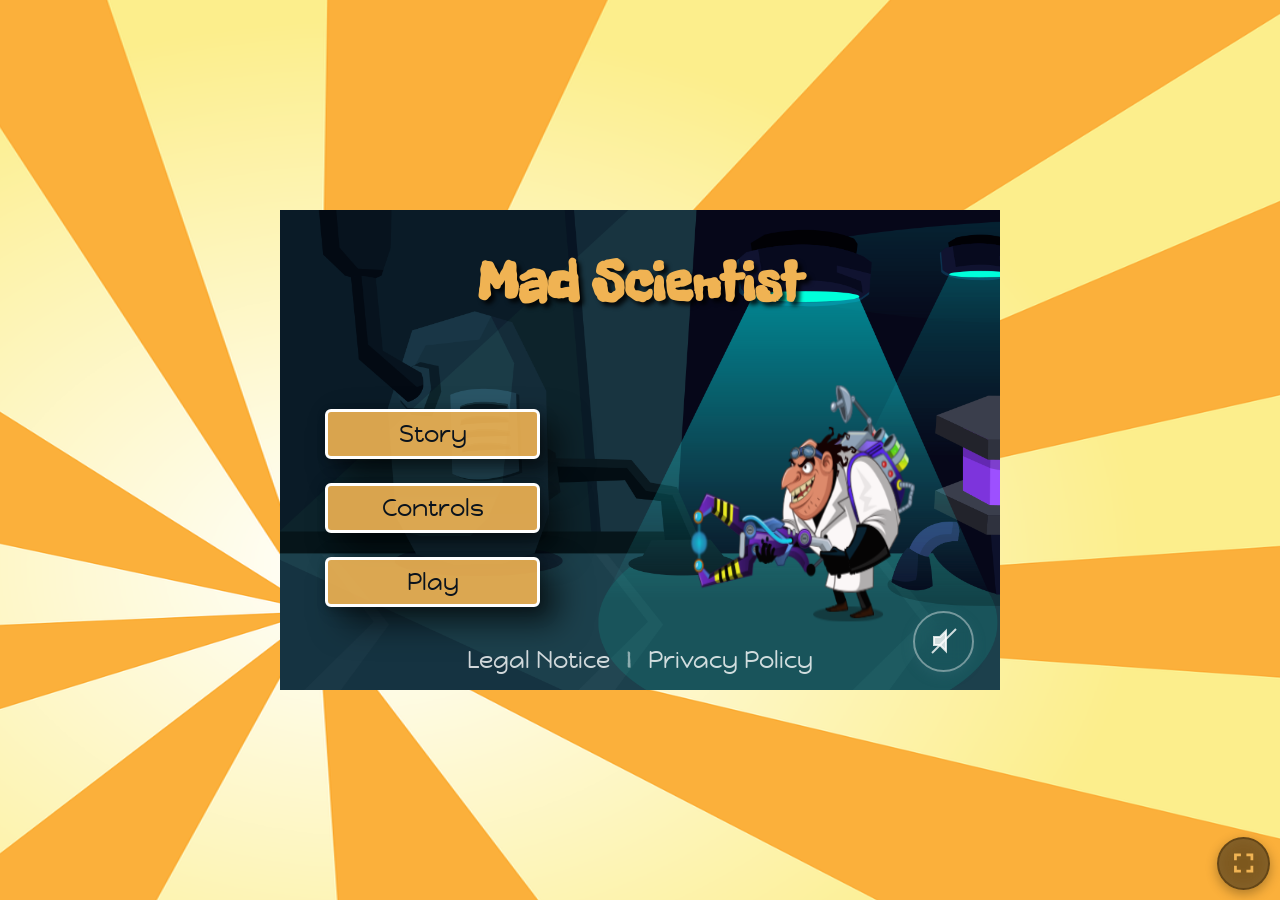
<file: index.html>
<!DOCTYPE html>
<html lang="en" translate="no">
<head>
    <script src="js/cache-manager.js"></script>
    <meta charset="UTF-8">
    <meta name="viewport" content="width=device-width, initial-scale=1.0">

    <link rel="stylesheet" href="style.css">
    <link rel="stylesheet" href="styles/game-screens/game-screens.css">
    <link rel="stylesheet" href="styles/game-screens/game-screens-typography.css">
    <link rel="stylesheet" href="styles/game-screens/game-screens-animations.css">
    <link rel="stylesheet" href="styles/game-screens/game-screens-responsive.css">
    <link rel="stylesheet" href="styles/game-screens/startscreen-character.css">
    <link rel="stylesheet" href="styles/game-screens/countdown-overlay.css">
    <link rel="stylesheet" href="styles/game-screens/orientation-overlay.css">
    <link rel="stylesheet" href="styles/buttons/game-screens-buttons.css">
    <link rel="stylesheet" href="styles/buttons/control-buttons.css">
    <link rel="stylesheet" href="styles/buttons/fullscreen-button.css">
    <link rel="stylesheet" href="styles/game-screens/startscreen-links.css">
    
    <link rel="icon" href="img/Collision_Fx/Fx01/skeleton-Fx1_9.png" type="image/x-icon">

    <title>Mad Scientist</title>

    <script src="models/game-objects/drawable-object.class.js"></script>
    <script src="models/game-objects/movable-object.class.js"></script>
    <script src="models/game-objects/collidable-object.class.js"></script>
    <script src="models/character/character-animations.class.js"></script>
    <script src="models/character/character-handling.class.js"></script>
    <script src="models/character/character-sounds.class.js"></script>
    <script src="models/character/character.class.js"></script>
    <script src="models/enemies/enemy-one/enemy-1-animations.class.js"></script>
    <script src="models/enemies/enemy-one/enemy-1-sounds.class.js"></script>
    <script src="models/enemies/enemy-one/enemy-1.class.js"></script>
    <script src="models/enemies/enemy-one/enemy-1-handling.class.js"></script>
    <script src="models/enemies/enemy-two/enemy-2-animations.class.js"></script>
    <script src="models/enemies/enemy-two/enemy-2-handling.class.js"></script>
    <script src="models/enemies/enemy-two/enemy-2-sounds.class.js"></script>
    <script src="models/enemies/enemy-two/enemy-2.class.js"></script>
    <script src="models/enemies/endboss/endboss-handling.class.js"></script>
    <script src="models/bars/status-bar.class.js"></script>
    <script src="models/bars/super-shot-bar.js"></script>
    <script src="models/bars/bombs-bar.class.js"></script>
    <script src="models/collectibles/energy-balls.class.js"></script>
    <script src="models/collectibles/energy-balls-manager.class.js"></script>
    <script src="models/collectibles/bombs.class.js"></script>
    <script src="models/collectibles/bombs-manager.class.js"></script>
    <script src="models/collectibles/hearts.class.js"></script>
    <script src="models/collectibles/hearts-manager.class.js"></script>
    <script src="models/world/alerts.class.js"></script>
    <script src="models/world/collisions.class.js"></script>
    <script src="models/game-objects/background-objects.class.js"></script>
    <script src="models/keyboard.class.js"></script>
    <script src="models/level.class.js"></script>
    <script src="models/game-objects/throwable-objects.class.js"></script>
    <script src="models/weapons/throw-bomb.class.js"></script>
    <script src="models/weapons/laser-beam.class.js"></script>
    <script src="models/enemies/endboss/endboss-animations.class.js"></script>
    <script src="models/enemies/endboss/endboss-sounds.class.js"></script>
    <script src="models/enemies/endboss/endboss.class.js"></script>
    <script src="levels/level-1.js"></script>
    <script src="models/world/world-check.class.js"></script>
    <script src="models/world/world-draw.class.js"></script>
    <script src="models/world/world-cleanup.class.js"></script>
    <script src="models/world/world.class.js"></script>
    <script src="./js/game.js"></script>
    <script src="js/controls/mobile-orientation.class.js"></script>
    <script src="js/controls/fullscreen-button.class.js"></script>
    <script src="js/controls/jump-button.class.js"></script>
    <script src="js/controls/left-button.class.js"></script>
    <script src="js/controls/right-button.class.js"></script>
    <script src="js/controls/laser-button.class.js"></script>
    <script src="js/controls/bomb-button.class.js"></script>
    <script src="js/game-start/startscreen-buttons.js"></script>
    <script src="js/game-start/startscreen.js"></script>
    <script src="js/game-start/startscreen-countdown.js"></script>
    <script src="js/game-start/storyscreen.js"></script>
    <script src="js/game-start/controlscreen.js"></script>
    <script src="js/screen-transitions.js"></script>
    <script src="js/game-end/game-over.js"></script>
    <script src="js/game-end/game-win.js"></script>
    <script src="js/controls/audio-button.class.js"></script>
    <script src="js/controls/pause-button.class.js"></script>
    <script src="js/legal-loader.js"></script>

</head>
<body>

    <h1 class="body-title">Mad Scientist</h1>
    <div class="canvas-container">
    <canvas width="720" height="480" id="canvas"></canvas>
    <div class="system-controls-container d-none">
            <button id="pause-btn" class="system-btn" aria-label="Pause">
                <svg width="32" height="32" viewBox="0 0 32 32" fill="none">
                    <g id="pause-icon">
                        <rect x="9" y="8" width="4" height="16" fill="currentColor"/>
                        <rect x="19" y="8" width="4" height="16" fill="currentColor"/>
                    </g>
                    <g id="play-icon" style="display:none;">
                        <polygon points="10,8 26,16 10,24" fill="currentColor"/>
                    </g>
                </svg>
            </button>
            <button id="back-btn" class="system-btn" aria-label="Zurück">
                <svg width="32" height="32" viewBox="0 0 32 32" fill="none">
                    <path d="M20 8L12 16L20 24" stroke="currentColor" stroke-width="2" fill="none" stroke-linecap="round" stroke-linejoin="round"/>
                </svg>
            </button>
            <button id="system-audio-btn" class="audio-toggle-btn" aria-label="Audio an/aus">
                <svg width="32" height="32" viewBox="0 0 32 32" fill="none">
                    <path d="M6 12v8h6l6 6V6l-6 6H6z" stroke="currentColor" stroke-width="2" fill="currentColor"/>
                    <path id="system-audio-on-icon" d="M22 12a4 4 0 010 8" stroke="currentColor" stroke-width="2" fill="none"/>
                    <path id="system-audio-off-icon" d="M4 28L28 4" stroke="currentColor" stroke-width="2" fill="none" style="display:none;"/>
                </svg>
            </button>
        </div>
        <div id="start_screen">
                <h1 class="start-screen-title">Mad Scientist</h1>
                <div class="start-screen-btn-character-group">
                    <div class="start-screen-btn-group">
                        <button class="start-screen-btn">Story</button>
                        <button class="start-screen-btn">Controls</button>
                        <button class="start-screen-btn">Play</button>
                    </div>
                    <div class="start-screen-laser-character-group">
                        <div class="start-screen-laser">
                            <img src="img/Projectile/Laser/skeleton-animation_0.png" alt="Laser Animation" style="display:none">
                        </div>
                        <div class="start-screen-character">
                            <img src="img/Main Characters/Gun01/Idle/Idle_00.png" alt=""> 
                        </div>
                    </div>   
                    <button id="audio-toggle-btn" class="audio-toggle-btn position-absolute" aria-label="Audio an/aus">
                        <svg width="32" height="32" viewBox="0 0 32 32" fill="none">
                            <path d="M6 12v8h6l6 6V6l-6 6H6z" stroke="currentColor" stroke-width="2" fill="currentColor"/>
                            <path id="audio-on-icon" d="M22 12a4 4 0 010 8" stroke="currentColor" stroke-width="2" fill="none"/>
                            <path id="audio-off-icon" d="M4 28L28 4" stroke="currentColor" stroke-width="2" fill="none" style="display:none;"/>
                        </svg>
                    </button>
                    <div class="start-screen-links">
                        <a href="#" id="legal-notice-link" class="start-screen-link">Legal Notice</a>
                        <span class="start-screen-link-separator">&nbsp;|&nbsp;</span>
                        <a href="#" id="privacy-policy-link" class="start-screen-link">Privacy Policy</a>
                    </div>
                </div>
        </div>
        <div id="countdown-overlay" class="d-none">
            <div class="countdown-blur-bg"></div>
            <span id="countdown-number"></span>
        </div>

        <div id="orientation-overlay" class="d-none" aria-hidden="true">
            <div class="orientation-blur-bg"></div>
            <div class="orientation-message">Turn display</div>
        </div>

    <div id="story_screen" class="d-none" tabindex="-1">
        <h1 class="story-screen-title">Story</h1>
        <div id="story_textbox">
            <p>
                In the high-security laboratory for free energy research, the unthinkable has happened: enemies have infiltrated the lab!<br><br>
                At the last second, the brilliant but mad professor – the Mad Scientist – manages to grab a lightning generator. Now it’s up to you to defend the lab with brains and skill!<br><br>
                Collect energy balls to unleash powerful supershots and keep your life up with hearts. Use bombs to take out enemies faster, and manage your ammo wisely so you’re ready for the final boss.<br><br>
                Every collected energy ball increases your score – show what you’re made of and save the future of energy!
            </p>
        </div>
        <div class="story-screen-buttons">
            <button class="story-screen-btn">Back</button>
            <button class="story-screen-btn">Repeat</button>
        </div>
    </div>

    <div id="control_screen" class="d-none">
        <h1 class="control-screen-title">Controls</h1>
        <div id="control_textbox" class="control-textbox">
            <ul class="control-list">
                <li><strong>Move Left:</strong> left</li>
                <li><strong>Move Right:</strong> right</li>
                <li><strong>Jump:</strong> up (hold)</li>
                <li><strong>Shoot:</strong> Y</li>
                <li><strong>Bomb:</strong> D</li>
                <li><strong>Superlaser:</strong> S</li>
                <li><strong>Pause:</strong> P</li>
            </ul>
        </div>
        <div class="control-screen-buttons">
            <button class="control-screen-btn">Back</button>
        </div>
    </div>

    <div id="game_over_screen" class="d-none">
        <h1 class="game-over-screen-title">Game Over</h1>
        <div id="game_over_textbox" class="game-over-textbox">
            <p>Experiment failed! Time to try again, genius.</p>
        </div>
        <div class="game-over-screen-buttons">
            <button class="game-over-screen-btn">Retry</button>
            <button class="game-over-screen-btn">Menu</button>
        </div>
    </div>

    <div id="legal_notice_screen" class="d-none">
        <h1 class="legal-notice-title">Legal Notice</h1>
    <div class="legal-notice-textbox" id="legal_notice_textbox">
        </div>
        <div class="legal-notice-screen-buttons">
            <button class="legal-notice-btn">Back</button>
        </div>
    </div>

    <div id="privacy_policy_screen" class="d-none">
        <h1 class="privacy-policy-title">Privacy Policy</h1>
        <div class="privacy-policy-textbox" id="privacy_policy_textbox">
            <p>
                Privacy policy content goes here.
            </p>
        </div>
        <div class="privacy-policy-screen-buttons">
            <button class="privacy-policy-btn">Back</button>
        </div>
    </div>

    <div id="win_screen" class="d-none">
        <h1 class="win-screen-title">You Win!</h1>
        <div id="win_textbox" class="win-textbox">
            <p>Experiment successful! The mad scientist prevails!</p>
        </div>
        <div class="win-screen-buttons">
            <button class="win-screen-btn">Retry</button>
            <button class="win-screen-btn">Menu</button>
        </div>
    </div>
        </div>
    </div>
    <script src="js/controls/system-buttons.class.js"></script>
</body>
</html>
</file>
<file: style.css>
@font-face {
  font-family: "Freckle Face";
  src: url("fonts/FreckleFace-Regular.ttf") format("truetype");
  font-weight: normal;
  font-style: normal;
}

@font-face {
  font-family: "Happy Monkey";
  src: url("fonts/HappyMonkey-Regular.ttf") format("truetype");
  font-weight: normal;
  font-style: normal;
}

@font-face {
  font-family: "Comic Relief";
  src: url("fonts/ComicRelief-Regular.ttf") format("truetype");
  font-weight: normal;
  font-style: normal;
}

body {
  display: flex;
  flex-direction: column;
  align-items: center;
  justify-content: center;
  margin: 0;
  min-height: 100vh;
  font-family: Verdana, Geneva, Tahoma, sans-serif;
  background-image: url("img/Backgrounds/background-sunburst.png");
  background-size: 120vw 120vh;
  background-position: center;
  background-repeat: no-repeat;
  font-family: "Freckle Face", cursive, Arial, sans-serif;
}
.body-title {
  position: absolute;
  left: 50%;
  top: 32px;
  transform: translateX(-50%);
  font-size: clamp(1.5em, 8vw, 3.5em);
  margin-top: clamp(-1.2em, 3vw, 1.8em);
  color: #8e2a21;
  text-shadow: 4px 4px 4px rgba(255, 255, 255, 0.8);
  opacity: 0;
  pointer-events: none;
  transition: opacity 1s;
  z-index: 9999;
}

.d-none {
  display: none !important;
}

.canvas-container {
  position: relative;
  display: inline-block;
}

#canvas {
  filter: brightness(0);
  pointer-events: none;
  transition: filter 1s cubic-bezier(0.7, -0.2, 0.3, 1.2);
}

canvas {
  background-color: black;
  display: block;
}

.canvas-visible {
  filter: brightness(1) !important;
  pointer-events: auto;
}

@media only screen and (max-width: 720px) {
  canvas,
  #start_screen {
    width: 100%;
    max-width: 100vw;
  }
  .start-screen-title {
    z-index: 100;
    position: relative;
  }
  .story-screen-title,
  .control-screen-title,
  .game-over-screen-title,
  .win-screen-title {
    font-size: 8vw;
    margin-bottom: 4vw;
  }

  #story_textbox p {
    font-size: clamp(0.8em, 2.5vh, 1.3em);
  }

  #story_textbox,
  #control_textbox {
    top: -8%;
  }
}

@media only screen and (max-height: 480px) {
  canvas,
  #start_screen {
    height: 100vh;
    max-height: 100vh;
  }
}
.paused-border {
  border: 2px solid rgb(125, 22, 14) !important;
}
</file>
<file: styles/game-screens/game-screens.css>
#start_screen {
  position: absolute;
  display: flex;
  flex-direction: column;
  align-items: center;
  justify-content: center;
  top: 0;
  left: 0;
  width: 100%;
  height: 100%;
  max-width: 100vw;
  max-height: 100vh;
  gap: 1em;
  z-index: 100;
  background: url("../../img/Backgrounds/4.png") no-repeat calc(5%) center;
  background-size: cover;
  overflow: hidden;
  box-sizing: border-box;
}

#story_screen,
#control_screen,
#game_over_screen,
#win_screen,
#legal_notice_screen,
#privacy_policy_screen,
#credits_screen {
  position: absolute;
  display: flex;
  flex-direction: column;
  align-items: center;
  justify-content: center;
  top: 0;
  left: 0;
  width: 100%;
  height: 100%;
  max-width: 100vw;
  max-height: 100vh;
  z-index: 100;
  background: url("../../img/Backgrounds/4.png") no-repeat 20% center;
  background-size: cover;
  color: #fffbe7;
  font-family: "Freckle Face", cursive, Arial, sans-serif;
  text-align: center;
  box-sizing: border-box;
  overflow: hidden;
}

#story_screen > *,
#control_screen > *,
#game_over_screen > *,
#win_screen > *,
#legal_notice_screen > *,
#privacy_policy_screen > *,
#credits_screen > * {
  position: relative;
  z-index: 2;
}

#story_screen::before,
#control_screen::before,
#game_over_screen::before,
#win_screen::before,
#legal_notice_screen::before,
#privacy_policy_screen::before,
#credits_screen::before {
  filter: drop-shadow(8px 0 24px rgba(0, 0, 0, 1));
  content: "";
  position: absolute;
  top: 0;
  left: 0;
  width: 100%;
  height: 100%;
  background: url("../../img/User Interfaces/PopUPbox.png") no-repeat center
    center;
  background-size: 90% 90%;
  opacity: 1;
  z-index: 1;
  pointer-events: none;
}

.start-screen-title,
.story-screen-title,
.control-screen-title,
.game-over-screen-title,
.win-screen-title,
.legal-notice-title,
.privacy-policy-title,
.credits-title {
  color: rgb(240, 179, 83);
  font-size: clamp(1.5em, 8vw, 3.5em);
  text-shadow: 4px 4px 4px rgba(0, 0, 0, 0.8);
}

.privacy-policy-title {
	white-space: nowrap;
}

.start-screen-title {
  top: -0.4em;
  margin-top: clamp(-0.3em, 0.5vw, 1.2em);
}

#story_screen .story-screen-title,
#control_screen .control-screen-title,
#game_over_screen .game-over-screen-title,
#win_screen .win-screen-title,
#legal_notice_screen .legal-notice-title,
#privacy_policy_screen .privacy-policy-title,
#credits_screen .credits-title {
  position: absolute;
  top: 2%;
  left: 50%;
  margin: 0;
}

#story_textbox,
#control_textbox,
#game_over_textbox,
#win_textbox,
#legal_notice_textbox,
#privacy_policy_textbox,
#credits_textbox {
  width: 65%;
  height: 65%;
  top: -2em;
  left: 0.3em;
  overflow: hidden;
  position: relative;
  margin-left: auto;
  margin-right: auto;
  z-index: 3;
  font-size: 1.5em;
  letter-spacing: 0.04em;
  color: #fffbe7;
  pointer-events: none;
}

#control_textbox,
#game_over_textbox,
#win_textbox,
#credits_textbox {
  display: flex;
  justify-content: center;
  align-items: center;
  box-sizing: border-box;
}

#story_textbox::before,
#story_textbox::after {
  content: "";
  position: absolute;
  left: 0;
  width: 100%;
  height: 20px;
  pointer-events: none;
  z-index: 10;
}

#story_textbox::before {
  top: 0;
  background: linear-gradient(
    to bottom,
    rgba(50, 57, 60, 1) 0%,
    rgba(50, 57, 60, 0) 100%
  );
  filter: none;
}

#story_textbox::after {
  bottom: 0;
  background: linear-gradient(
    to top,
    rgba(50, 57, 60, 1) 0%,
    rgba(50, 57, 60, 0) 100%
  );
  filter: none;
}

#story_textbox p {
  position: absolute;
  left: 0;
  top: 0;
  width: 100%;
  text-align: center;
  font-size: 1em;
}

#start_screen.pre-fade,
#story_screen.pre-fade,
#control_screen.pre-fade,
#game_over_screen.pre-fade,
#win_screen.pre-fade,
#legal_notice_screen.pre-fade,
#privacy_policy_screen.pre-fade,
#credits_screen.pre-fade {
  filter: brightness(0);
  pointer-events: none;
  transition: filter 1s cubic-bezier(0.7, -0.2, 0.3, 1.2);
}

#start_screen.fade-in,
#story_screen.fade-in,
#control_screen.fade-in,
#game_over_screen.fade-in,
#win_screen.fade-in,
#legal_notice_screen.fade-in,
#privacy_policy_screen.fade-in,
#credits_screen.fade-in {
  filter: brightness(1);
  pointer-events: auto;
  transition: filter 1s cubic-bezier(0.7, -0.2, 0.3, 1.2);
}

#start_screen.fade-out,
#story_screen.fade-out,
#control_screen.fade-out,
#game_over_screen.fade-out,
#win_screen.fade-out,
#legal_notice_screen.fade-out,
#privacy_policy_screen.fade-out,
#credits_screen.fade-out {
  filter: brightness(0);
  pointer-events: none;
  transition: filter 1s cubic-bezier(0.7, -0.2, 0.3, 1.2);
}

#legal_notice_textbox,
#privacy_policy_textbox {
  display: block !important;
  overflow-y: auto !important;
  pointer-events: auto !important;
}

.legal-notice-screen-buttons,
.privacy-policy-screen-buttons,
.credits-screen-buttons {
  display: flex;
  flex-direction: row;
  gap: 2em;
  justify-content: center;
  align-items: center;
}

#story_screen .story-screen-buttons,
#control_screen .control-screen-buttons,
#game_over_screen .game-over-screen-buttons,
#win_screen .win-screen-buttons,
#legal_notice_screen .legal-notice-screen-buttons,
#privacy_policy_screen .privacy-policy-screen-buttons,
#credits_screen .credits-screen-buttons {
  position: absolute;
  bottom: 4%;
  left: 50%;
  transform: translateX(-50%);
  margin: 0;
}

#story_screen #story_textbox,
#control_screen #control_textbox,
#game_over_screen #game_over_textbox,
#win_screen #win_textbox,
#legal_notice_screen #legal_notice_textbox,
#privacy_policy_screen #privacy_policy_textbox,
#credits_screen #credits_textbox {
  position: absolute;
  top: 19%;
  bottom: 20%;
  left: 50%;
  transform: translateX(-50%);
  width: 65%;
  height: auto;
  margin: 0;
  pointer-events: auto;
}
</file>
<file: styles/game-screens/game-screens-typography.css>
.control-list {
  list-style-type: none;
  padding-left: 0;
  width: 70%;
}

.control-list li {
  display: flex;
  justify-content: space-between;
  align-items: center;
  line-height: 1.4em;
}

#control_textbox,
.control-list,
.control-list li {
  font-family: "Happy Monkey", "Freckle Face", cursive, Arial, sans-serif;
  font-size: 1.15em;
}

#game_over_textbox p,
#win_textbox p,
#legal_notice_textbox p,
#privacy_policy_textbox p,
#credits_textbox p {
  text-align: center;
  font-size: 1.1em;
  line-height: 1.4em;
  margin: 0;
}

#legal_notice_textbox,
#legal_notice_textbox p,
#privacy_policy_textbox,
#privacy_policy_textbox p,
#credits_textbox,
#credits_textbox p,
#story_textbox,
#story_textbox p {
  font-family: "Happy Monkey", "Freckle Face", cursive, Arial, sans-serif;
}

#legal_notice_textbox p,
#legal_notice_textbox li,
#legal_notice_textbox span,
#legal_notice_textbox a,
#privacy_policy_textbox p,
#privacy_policy_textbox li,
#privacy_policy_textbox span,
#privacy_policy_textbox a,
#credits_textbox a {
  font-size: 0.9em;
}

#legal_notice_textbox h1,
#privacy_policy_textbox h1 {
  font-size: 1.5em;
  margin-top: 0;
  margin-bottom: 0.4em;
}

#legal_notice_textbox h2,
#privacy_policy_textbox h2 {
  font-size: 1.3em;
  margin-top: 0.8em;
  margin-bottom: 0.4em;
}

#privacy_policy_textbox h3{
  font-size: 1.1em;
  font-weight: 700;
  margin-top: 0.6em;
  margin-bottom: 0.5em;
}

#privacy_policy_textbox h4 {
  margin-top: 1em;
}

#legal_notice_textbox p strong {
  display: inline-block;
  margin-top: 0.6em;
  margin-bottom: 0.5em;
  font-size: 1.1em;
  font-weight: 700;
}

#legal_notice_textbox a,
#privacy_policy_textbox a,
#credits_textbox a {
  color: rgb(117, 252, 220);
  text-decoration: none;
  pointer-events: auto;
  cursor: pointer !important;
  transition:
    color 150ms,
    opacity 150ms;
  opacity: 1;
}

#credits_textbox a:hover,
#legal_notice_textbox a:hover,
#privacy_policy_textbox a:hover {
  color: rgba(117, 252, 220, 0.7);
  opacity: 0.7;
  text-decoration: none;
  transform: scale(1.1);
}

#credits_textbox a:active,
#legal_notice_textbox a:active,
#privacy_policy_textbox a:active {
  color: rgb(51, 81, 97);
  opacity: 0.85;
}
</file>
<file: styles/game-screens/game-screens-animations.css>
.start-screen-title {
  opacity: 0;
  transform: scale(0.7);
  animation: title-grow-fade 2s cubic-bezier(0.7, -0.2, 0.3, 1.2) 0.1s forwards;
}

#story_screen .story-screen-title,
#control_screen .control-screen-title,
#game_over_screen .game-over-screen-title,
#win_screen .win-screen-title,
#legal_notice_screen .legal-notice-title,
#privacy_policy_screen .privacy-policy-title,
#credits_screen .credits-title {
  opacity: 0;
  transform: translateX(-50%) scale(0.7);
  animation: overlay-title-grow-fade 2s cubic-bezier(0.7, -0.2, 0.3, 1.2) 0.1s
    forwards;
}

#story_textbox p {
  animation: story-scroll-up 60s linear 0.2s both;
  will-change: transform, opacity;
}

@keyframes title-grow-fade {
  from {
    opacity: 0;
    transform: scale(0.7);
  }
  to {
    opacity: 1;
    transform: scale(1);
  }
}

@keyframes overlay-title-grow-fade {
  from {
    opacity: 0;
    transform: translateX(-50%) scale(0.7);
  }
  to {
    opacity: 1;
    transform: translateX(-50%) scale(1);
  }
}

@keyframes story-scroll-up {
  0% {
    opacity: 1;
    transform: translateY(calc(30%));
  }
  100% {
    opacity: 1;
    transform: translateY(calc(-100%));
  }
}
</file>
<file: styles/game-screens/game-screens-responsive.css>
@media only screen and (max-width: 720px) {
  canvas,
  #start_screen {
    width: 100%;
    max-width: 100vw;
  }
  .start-screen-title {
    margin-bottom: 4vw;
  }

  #story_textbox p,
  #game_over_textbox p,
  #win_textbox p,
  #legal_notice_textbox p,
  #privacy_policy_textbox p,
  #credits_textbox p {
    font-size: clamp(0.8em, 2.5vh, 1.3em);
  }

  #legal_notice_textbox p,
  #credits_textbox p {
    font-size: clamp(0.5em, 3.35vw, 1.5em) !important;
  }

  #control_textbox li {
    font-size: clamp(0.9em, 3vw, 1.4em) !important;
  }

  #story_screen .story-screen-title,
  #control_screen .control-screen-title,
  #game_over_screen .game-over-screen-title,
  #win_screen .win-screen-title,
  #legal_notice_screen .legal-notice-title,
  #privacy_policy_screen .privacy-policy-title,
  #credits_screen .credits-title {
    top: 0%;
  }

  #story_screen .story-screen-buttons,
  #control_screen .control-screen-buttons,
  #game_over_screen .game-over-screen-buttons,
  #win_screen .win-screen-buttons,
  #legal_notice_screen .legal-notice-screen-buttons,
  #privacy_policy_screen .privacy-policy-screen-buttons,
  #credits_screen .credits-screen-buttons {
    bottom: 3%;
  }

  #story_screen #story_textbox,
  #control_screen #control_textbox,
  #game_over_screen #game_over_textbox,
  #win_screen #win_textbox,
  #legal_notice_screen #legal_notice_textbox,
  #privacy_policy_screen #privacy_policy_textbox,
  #credits_screen #credits_textbox {
    top: 20%;
    bottom: 21%;
  }
}

@media only screen and (max-height: 480px) {
  #legal_notice_textbox p,
  #privacy_policy_textbox p,
  #credits_textbox p {
    font-size: clamp(1em, 2.5vh, 1.3em);
  }
}
</file>
<file: styles/game-screens/startscreen-character.css>
.start-screen-btn-character-group {
    display: flex;
    flex-direction: row;
    justify-content: space-around;
    align-items: center;
    width: 100%;
    height: 60%;
}

.start-screen-laser-character-group {
    display: flex;
    flex-direction: row;
    align-items: center;
    justify-content: flex-end;
    height: 100%;
    width: 60%;
}

.start-screen-character {
    display: flex;
    flex-direction: row;
    align-items: center;
    justify-content: center;
    align-items: center;
    height: 100%;
    width: 50%;
    margin-right: 15%;
}

.start-screen-character img {
    transform: scaleX(-1) translateY(-9%) translateX(-2.5%);
    aspect-ratio: 5 / 7;
    height: 240%;
}

.start-screen-laser {
    width: 100%;    
    min-width: 2em;
    height: 100%;
    display: flex;
    align-items: center;
    justify-content: flex-end;
    position: relative;
}

.start-screen-laser img {
    left: 0;
    transform: scaleX(-1) translateY(14%);
    height: 60%;
    width: 160%;
    object-fit: contain;
    display: none;
    z-index: 10;
    pointer-events: none;
}

.laser-story-button {
    transform: scaleX(-1) translateX(-9%) translateY(-20%) rotate(-30deg) !important;
    opacity: 0.6;
}

.laser-controls-button {
    transform: scaleX(-1) translateX(-2%) translateY(0%) rotate(-10deg) !important;
    opacity: 0.6;
}

.laser-play-button {
    transform: scaleX(-1) translateX(-1.5%) translateY(25%) rotate(10deg) !important;
    opacity: 0.6;

}
</file>
<file: styles/game-screens/countdown-overlay.css>
#countdown-overlay {
  position: absolute;
  top: 0;
  left: 0;
  width: 100%;
  height: 100%;
  background: transparent;
  opacity: 1;
  display: flex;
  align-items: center;
  justify-content: center;
  z-index: 9999;
  transition: background 1s cubic-bezier(0.7, -0.2, 0.3, 1.2);
}

#countdown-overlay.fade-in {
  background: rgba(0, 0, 0, 0.6);
  opacity: 1;
}

#countdown-overlay.fade-out {
  opacity: 0 !important;
  transition: opacity 1s cubic-bezier(0.7, -0.2, 0.3, 1.2);
}

#countdown-number {
  color: #fffbe7;
  font-size: 100px;
  font-family:
    "Comic Relief", "Comic Sans MS", "Comic Sans", cursive, sans-serif;
  font-weight: bold;
  text-shadow:
    0 0 20px #000,
    0 0 40px #f0b353;
  transform: scale(1);
  transition:
    transform 0.45s cubic-bezier(0.7, -0.2, 0.3, 1.2),
    opacity 0.7s;
  will-change: transform, opacity;
  position: relative;
  z-index: 2;
}

.countdown-blur-bg {
  position: absolute;
  height: 100%;
  width: 100%;
  backdrop-filter: blur(3px);
  opacity: 1;
  transition: opacity 1s cubic-bezier(0.7, -0.2, 0.3, 1.2);
  z-index: 1;
}
</file>
<file: styles/game-screens/orientation-overlay.css>
#orientation-overlay {
    position: fixed;
    inset: 0;
    display: flex;
    align-items: center;
    justify-content: center;
    z-index: 200000; 
    background: rgba(0,0,0,0.6);
}

#orientation-overlay .orientation-blur-bg {
    position: absolute;
    inset: 0;
    backdrop-filter: blur(3px);
}

#orientation-overlay .orientation-message {
    position: relative;
    z-index: 1;
    color: #fffbe7;
    font-size: clamp(20px, 6vw, 42px);
    font-family: 'Comic Relief', 'Comic Sans MS', 'Comic Sans', cursive, sans-serif;
    font-weight: bold;
    text-shadow: 0 0 20px #000, 0 0 40px #f0b353;
    padding: 0.6em 1em;
    border: 2px solid rgba(255,255,255,0.2);
    border-radius: 12px;
    background: rgba(0,0,0,0.3);
}

@media (min-width: 481px) {
    #orientation-overlay { display: none; }
}
</file>
<file: styles/buttons/game-screens-buttons.css>
.start-screen-btn-group {
  height: 100%;
  display: flex;
  flex-direction: column;
  align-items: flex-start;
  justify-content: center;
  gap: 1.5em;
  margin-top: 1.2em;
  margin-left: 1.2em;
  padding-bottom: 2em;
}

.story-screen-buttons,
.control-screen-buttons,
.game-over-screen-buttons,
.win-screen-buttons {
  display: flex;
  flex-direction: row;
  gap: 2em;
  justify-content: center;
  align-items: center;
  bottom: -0.2em;
  margin-top: -1.5em;
}

.start-screen-btn,
.story-screen-btn,
.control-screen-btn,
.game-over-screen-btn,
.win-screen-btn,
.legal-notice-btn,
.privacy-policy-btn,
.credits-btn {
  font-family: "Happy Monkey", "Freckle Face", cursive, Arial, sans-serif;
  max-height: 50px;
  max-width: 130%;
  width: 130%;
  font-size: 1.5em;
  cursor: pointer;
  border: 3px solid rgba(255, 255, 255, 1);
  border-radius: 0.25em;
  background: rgba(240, 179, 83, 0.9);
  padding: 0.3em 1.2em;
  color: rgba(10, 19, 29, 1);
  box-shadow:
    0 2px 8px rgba(0, 0, 0, 0.2),
    18px 16px 32px 0 rgba(0, 0, 0, 0.6),
    6px 8px 16px 0 rgba(0, 0, 0, 0.13);
  transition:
    background 150ms,
    color 150ms,
    box-shadow 150ms,
    transform 150ms;
  position: relative;
  overflow: hidden;
  pointer-events: auto !important;
  -webkit-tap-highlight-color: transparent;
  -webkit-touch-callout: none;
  user-select: none;
}

.story-screen-btn,
.control-screen-btn,
.game-over-screen-btn,
.win-screen-btn,
.legal-notice-btn,
.privacy-policy-btn,
.credits-btn {
  width: 6.5em;
}

.start-screen-btn:hover,
.story-screen-btn:hover,
.control-screen-btn:hover,
.game-over-screen-btn:hover,
.win-screen-btn:hover,
.legal-notice-btn:hover,
.privacy-policy-btn:hover,
.credits-btn:hover {
  background: rgba(47, 104, 116, 0.8) !important;
  color: #fff !important;
  transform: scale(1.06);
  box-shadow:
    0 2px 8px rgba(0, 0, 0, 0.18),
    6px 6px 12px 0 rgba(0, 0, 0, 0.18);
  transition:
    background 150ms,
    color 150ms,
    box-shadow 150ms,
    transform 150ms;
}
@keyframes glass-reflect-diag {
  0% {
    transform: rotate(25deg) translateX(-100%) translateY(100%);
    opacity: 0.2;
  }
  40% {
    opacity: 0.7;
  }
  60% {
    opacity: 0.7;
  }
  100% {
    transform: rotate(25deg) translateX(100%) translateY(-100%);
    opacity: 0;
  }
}

.start-screen-btn:active,
.story-screen-btn:active,
.control-screen-btn:active,
.game-over-screen-btn:active,
.win-screen-btn:active,
.legal-notice-btn:active,
.privacy-policy-btn:active,
.credits-btn:active {
  transform: scale(0.94) translateY(4px);
  box-shadow: 0 1px 4px rgba(0, 0, 0, 0.25);
  background: #2f6874 !important;
  color: #222 !important;
  transition:
    background 150ms,
    color 150ms,
    box-shadow 150ms,
    transform 150ms;
  transition:
    background 150ms,
    color 150ms,
    box-shadow 150ms,
    transform 150ms;
}

.start-screen-btn:focus,
.story-screen-btn:focus,
.control-screen-btn:focus,
.game-over-screen-btn:focus,
.win-screen-btn:focus,
.legal-notice-btn:focus,
.privacy-policy-btn:focus,
.credits-btn:focus {
  outline: none;
}

.start-screen-btn:focus-visible,
.story-screen-btn:focus-visible,
.control-screen-btn:focus-visible,
.game-over-screen-btn:focus-visible,
.win-screen-btn:focus-visible,
.legal-notice-btn:focus-visible,
.privacy-policy-btn:focus-visible,
.credits-btn:focus-visible {
  outline: 3px solid rgba(255, 255, 255, 0.85);
  outline-offset: 3px;
}

@media (pointer: coarse) {
  .start-screen-btn:focus-visible,
  .story-screen-btn:focus-visible,
  .control-screen-btn:focus-visible,
  .game-over-screen-btn:focus-visible,
  .win-screen-btn:focus-visible,
  .legal-notice-btn:focus-visible,
  .credits-btn:focus-visible {
    outline-color: rgba(255, 255, 255, 0.95);
  }
}

.start-screen-btn::after,
.story-screen-btn::after,
.control-screen-btn::after,
.game-over-screen-btn::after,
.win-screen-btn::after,
.legal-notice-btn::after,
.privacy-policy-btn::after,
.credits-btn::after {
  content: "";
  position: absolute;
  bottom: -120%;
  left: -120%;
  width: 250%;
  height: 250%;
  background: linear-gradient(
    120deg,
    rgba(255, 255, 255, 0.15) 0%,
    rgba(255, 255, 255, 0.7) 50%,
    rgba(255, 255, 255, 0.15) 100%
  );
  opacity: 0;
  pointer-events: none;
  transform: rotate(25deg) translateX(-100%) translateY(100%);
  transition:
    opacity 150ms,
    background 150ms;
}

.start-screen-btn:hover::after,
.story-screen-btn:hover::after,
.control-screen-btn:hover::after,
.game-over-screen-btn:hover::after,
.win-screen-btn:hover::after,
.legal-notice-btn:hover::after,
.privacy-policy-btn:hover::after,
.credits-btn:hover::after {
  opacity: 1;
  animation: glass-reflect-diag 0.7s linear;
  transition:
    opacity 150ms,
    background 150ms;
}

@media only screen and (max-width: 720px) {
  .start-screen-btn-group {
    gap: 1em;
  }
  .start-screen-btn,
  .story-screen-btn,
  .control-screen-btn,
  .game-over-screen-btn,
  .win-screen-btn,
  .legal-notice-btn,
  .credits-btn {
    font-size: clamp(0.8em, 4vw, 1.5em);
  }
}

@media only screen and (max-height: 480px) {
  .start-screen-btn-group {
    justify-content: flex-start;
  }
}
</file>
<file: styles/buttons/control-buttons.css>
.mobile-controls-container {
    position: absolute;
    bottom: 2vh;
    left: 2vw;
    display: flex;
    gap: 1vw;
    z-index: 99999;
    pointer-events: none;
}

.weapon-controls-container {
    position: absolute;
    bottom: 2vh;
    right: 2vw;
    display: flex;
    gap: 1vw;
    z-index: 99999;
    pointer-events: none;
}

.controls-visible { display: flex !important; }
.controls-hidden { display: none !important; }

.jump-button-container,
.weapon-button-container,
.move-button-container {
    pointer-events: auto;
}

.jump-btn,
.move-btn,
.weapon-btn,
.audio-toggle-btn,
.system-btn {
    width: 3.2em;
    height: 3.2em;
    border-radius: 50%;
    cursor: pointer;
    font-size: 1.2em;
    font-weight: bold;
    display: flex;
    align-items: center;
    justify-content: center;
    backdrop-filter: blur(10px);
    transition: all 0.1s ease;
    color: rgba(255, 255, 255, 0.8);
    opacity: 0;
    outline: none;
    box-shadow: none;
    user-select: none;
    -webkit-user-select: none;
    -webkit-touch-callout: none;
    -webkit-tap-highlight-color: transparent;
    animation: title-grow-fade 1.2s cubic-bezier(.7,-0.2,.3,1.2) 0.1s forwards;
}

.system-controls-container {
    position: absolute;
    top: 2vh;
    right: 2vw;
    display: flex;
    gap: 1vw;
    z-index: 99999;
}

.audio-toggle-btn,
.system-btn {
    right: 2vw;
    bottom: 2vh;
}

.position-absolute {
    position: absolute;
}

body.mobile-portrait .mobile-controls-container,
body.mobile-portrait .weapon-controls-container {
    bottom: 1vh !important;
    gap: 0.3em;
}

body.mobile-portrait .jump-btn,
body.mobile-portrait .move-btn,
body.mobile-portrait .weapon-btn,
.audio-toggle-btn
.system-btn {
    background: rgba(0, 0, 0, 0.5);
    border: 2px solid rgba(0, 0, 0, 0.3);
    box-shadow: 0 4px 12px rgba(0, 0, 0, 0.3),
}

body.mobile-portrait .jump-btn svg,
body.mobile-portrait .move-btn svg,
body.mobile-portrait .weapon-btn svg,
.audio-toggle-btn svg
.system-btn svg {
    stroke: rgba(240, 179, 83, 1);
}

body.mobile-portrait .jump-btn:active,
body.mobile-portrait .jump-btn.jumping,
body.mobile-portrait .jump-btn.pressed,
body.mobile-portrait .move-btn:active,
body.mobile-portrait .move-btn.moving,
body.mobile-portrait .move-btn.pressed,
body.mobile-portrait .weapon-btn:active,
body.mobile-portrait .weapon-btn.using,
body.mobile-portrait .weapon-btn.pressed,
.audio-toggle-btn:active,
.audio-toggle-btn.pressed,
.system-btn:active,
.system-btn.pressed {
    background: rgba(0, 0, 0, 0.3);
    scale: 0.95;
    border-color: rgba(0, 0, 0, 0.5);
    box-shadow: 0 2px 8px rgba(0, 0, 0, 0.5),
                inset 0 0 25px rgba(0, 0, 0, 0.3);
}

body.mobile-portrait .jump-btn:active svg,
body.mobile-portrait .jump-btn.jumping svg,
body.mobile-portrait .jump-btn.pressed svg,
body.mobile-portrait .move-btn:active svg,
body.mobile-portrait .move-btn.moving svg,
body.mobile-portrait .move-btn.pressed svg,
body.mobile-portrait .weapon-btn:active svg,
body.mobile-portrait .weapon-btn.using svg,
body.mobile-portrait .weapon-btn.pressed svg,
.audio-toggle-btn:active svg,
.audio-toggle-btn.pressed svg
.system-btn:active svg,
.system-btn.pressed svg {
    scale: 0.8;
}

body.mobile-landscape .jump-btn,
body.mobile-landscape .move-btn,
body.mobile-landscape .weapon-btn,
.audio-toggle-btn,
.system-btn {
    background: transparent;
    border: 2px solid rgba(255, 255, 255, 0.4);
    box-shadow: 0 4px 12px rgba(47, 104, 116, 0.4);
}

body.mobile-landscape .jump-btn svg,
body.mobile-landscape .move-btn svg,
body.mobile-landscape .weapon-btn svg,
.audio-toggle-btn svg,
.system-btn svg {
    stroke: rgba(255, 255, 255, 0.8);
}

body.mobile-landscape .jump-btn:active,
body.mobile-landscape .jump-btn.jumping,
body.mobile-landscape .jump-btn.pressed,
body.mobile-landscape .move-btn:active,
body.mobile-landscape .move-btn.moving,
body.mobile-landscape .move-btn.pressed,
body.mobile-landscape .weapon-btn:active,
body.mobile-landscape .weapon-btn.using,
body.mobile-landscape .weapon-btn.pressed,
.audio-toggle-btn:active,
.audio-toggle-btn.pressed,
.system-btn:active,
.system-btn.pressed {
    background: rgba(255, 255, 255, 0.2);
    border-color: rgba(255, 255, 255, 0.8);
    box-shadow: 0 2px 8px rgba(255, 255, 255, 0.3),
                inset 0 0 20px rgba(0, 0, 0, 0.3);
                scale: 0.95;
}

body.mobile-landscape .jump-btn:active svg,
body.mobile-landscape .jump-btn.jumping svg,
body.mobile-landscape .jump-btn.pressed svg,
body.mobile-landscape .move-btn:active svg,
body.mobile-landscape .move-btn.moving svg,
body.mobile-landscape .move-btn.pressed svg,
body-mobile-portrait .weapon-btn:active svg,
body-mobile-portrait .weapon-btn.using svg,
body.mobile-landscape .weapon-btn.pressed svg,
.audio-toggle-btn:active svg,
.audio-toggle-btn.pressed svg,
.system-btn:active svg,
.system-btn.pressed svg {
    scale: 0.8;
}

body.mobile-landscape .mobile-controls-container {
    bottom: 2vh !important;
    left: 2vw !important;
    transform: none;
    justify-content: flex-start;
    gap: 1vw;
}

body.mobile-landscape .weapon-controls-container {
    bottom: 2vh !important;
    right: 2vw !important;
    left: auto !important;
    transform: none;
    margin-left: 0 !important;
    justify-content: flex-end;
    gap: 1vw;
}

.weapon-btn.superlaser-ready {
    opacity: 1 !important;
    position: relative;
}

body.mobile-landscape .weapon-btn.superlaser-ready {
    background: rgba(252, 245, 191, 0.3);
    border-color: rgba(240, 179, 83, 0.8);
    box-shadow: 0 4px 12px rgba(240, 179, 83, 0.6),
                0 0 12px rgba(240, 179, 83, 0.4),
                inset 0 0 20px rgba(240, 179, 83, 0.1);
    animation: superlaserGlowLandscape 1.5s ease-in-out infinite alternate;

}

body.mobile-portrait .weapon-btn.superlaser-ready {
    background: rgba(0, 0, 0, 0.7);
    box-shadow: 0 4px 12px rgba(0, 0, 0, 0.8),
                0 0 20px rgba(240, 179, 83, 0.1),
                inset 0 0 20px rgba(255, 255, 255, 1);
    animation: superlaserGlowPortrait 1.5s ease-in-out infinite alternate;
}

.weapon-btn.superlaser-ready::before {
    content: '2x';
    position: absolute;
    top: -8px;
    right: -8px;
    background: rgba(240, 179, 83, 0.9);
    color: #000;
    font-size: 10px;
    font-weight: bold;
    width: 18px;
    height: 18px;
    border-radius: 50%;
    display: flex;
    align-items: center;
    justify-content: center;
    box-shadow: 0 2px 6px rgba(0, 0, 0, 0.3);
    animation: doubleTapPulse 1.5s ease-in-out infinite;
}

.weapon-btn.superlaser-ready svg {
    stroke: rgba(240, 179, 83, 0.9);
    filter: drop-shadow(0 0 4px rgba(240, 179, 83, 0.6));
}

.weapon-btn.superlaser-ready:active,
.weapon-btn.superlaser-ready.pressed {
    border-color: rgba(240, 179, 83, 1);
    box-shadow: 0 2px 8px rgba(240, 179, 83, 0.8),
                inset 0 0 20px rgba(240, 179, 83, 0.2);
}

.weapon-btn.superlaser-ready:active svg,
.weapon-btn.superlaser-ready.pressed svg {
    stroke: rgba(240, 179, 83, 1);
    filter: drop-shadow(0 0 6px rgba(240, 179, 83, 0.8));
}

@keyframes superlaserGlowLandscape {
    0% { box-shadow: 0 0 4px 0px #f9e79f; }
    100% { box-shadow: 0 0 12px 0px #f7ca18; }
}

@keyframes superlaserGlowPortrait {
    0% { box-shadow: 0 0 0 0 rgba(75, 160, 209, 1); }
    100% { box-shadow: 0 0 8px 0px rgba(75, 160, 209, 1); }
}

@keyframes doubleTapPulse {
    0%, 100% {
        background-shadow: 0 0 12px 0px rgba(0, 0, 0, 0.9);
        transform: scale(1);
        opacity: 0.8;
    }
    50% {
        transform: scale(1.2);
        opacity: 1;
    }
}
</file>
<file: styles/buttons/fullscreen-button.css>
.fullscreen-button-container {
    position: fixed;
    bottom: 10px;
    right: 10px;
    z-index: 100000;
    pointer-events: auto;
}

.fullscreen-btn {
    width: 4em;
    height: 4em;
    background: rgba(0, 0, 0, 0.5);
    border: 2px solid rgba(0, 0, 0, 0.2);
    border-radius: 50%;
    color: #000;
    cursor: pointer;
    padding: 12px;
    transition: all 0.1s ease;
    display: flex;
    align-items: center;
    justify-content: center;
    backdrop-filter: blur(10px);
    box-shadow: 0 4px 12px rgba(0, 0, 0, 0.3),
                inset 0 0 20px rgba(255, 255, 255, 0.08);
    -webkit-tap-highlight-color: transparent;
    transition: background 150ms, border-color 150ms, box-shadow 150ms, scale 150ms;
}

.fullscreen-btn:hover {
    background: rgba(0, 0, 0, 0.7);
    box-shadow: 0 6px 16px rgba(0, 0, 0, 0.7);
    
}

.fullscreen-btn:active,
.fullscreen-btn.pressed {
    background: rgba(0, 0, 0, 0.3);
    scale: 0.95;
    border-color: rgba(0, 0, 0, 0.5);
    box-shadow: 0 2px 8px rgba(0, 0, 0, 0.5),
                inset 0 0 25px rgba(0, 0, 0, 0.4);
}

.fullscreen-btn:active {
    transform: scale(0.95);
    box-shadow: 0 2px 8px rgba(255, 255, 255, 0.4);
}

.fullscreen-btn svg {
    fill: rgba(240, 179, 83);
    transition: transform 0.2s ease;
    scale: 1.3;
}

.fullscreen-canvas {
    width: 100vw !important;
    height: 100vh !important;
    object-fit: contain;
    position: fixed !important;
    top: 0 !important;
    left: 0 !important;
    z-index: 9999;
}

.fullscreen-mode .body-title {
    display: none !important;
}

:fullscreen .fullscreen-button-container,
:-webkit-full-screen .fullscreen-button-container,
:-moz-full-screen .fullscreen-button-container,
:-ms-fullscreen .fullscreen-button-container {
    bottom: 10px;
    right: 10px;
}
</file>
<file: styles/game-screens/startscreen-links.css>
.start-screen-links {
    display: flex;
    justify-content: center;
    align-items: center;
    position: absolute;
    left: 50%;
    bottom: clamp(-0.5rem , 1.2vw, 1rem);
    transform: translateX(-50%);
    width: 100%;
    gap: clamp(0.2rem, 0.6vw, 0.8rem);
    flex-wrap: wrap;
}

.start-screen-link {
    color: rgba(255, 255, 255, 0.8);
    text-decoration: none;
    cursor: pointer;
    font-size: clamp(0.9rem, 2vw, 1.5rem);
    font-family: 'Happy Monkey', Arial, sans-serif;
    transform: scale(1);
    transition: color 150ms, transform 150ms;
    will-change: transform, color;
    -webkit-tap-highlight-color: transparent;
    -webkit-touch-callout: none;
}

.start-screen-link:hover {
    color: rgba(255, 255, 255, 1);
    transform: scale(1.1);
}

.start-screen-link:active {
    transform: scale(1); 
}

.start-screen-link:focus {
    outline: none;
}

.start-screen-link:focus-visible {
    outline: 2px solid rgba(255, 255, 255, 0.7);
    outline-offset: 2px;
    border-radius: 4px;
}

@media (pointer: coarse) {
    .start-screen-link:focus-visible {
        outline-color: rgba(255,255,255,0.85);
    }
}

.start-screen-link-separator {
    color: rgba(255, 255, 255, 0.5);
    font-size: clamp(0.7rem, 0.8rem + 0.4vw, 1.1rem);
    margin: 0 clamp(0.15rem, 0.4vw, 0.4rem);
}
</file>
